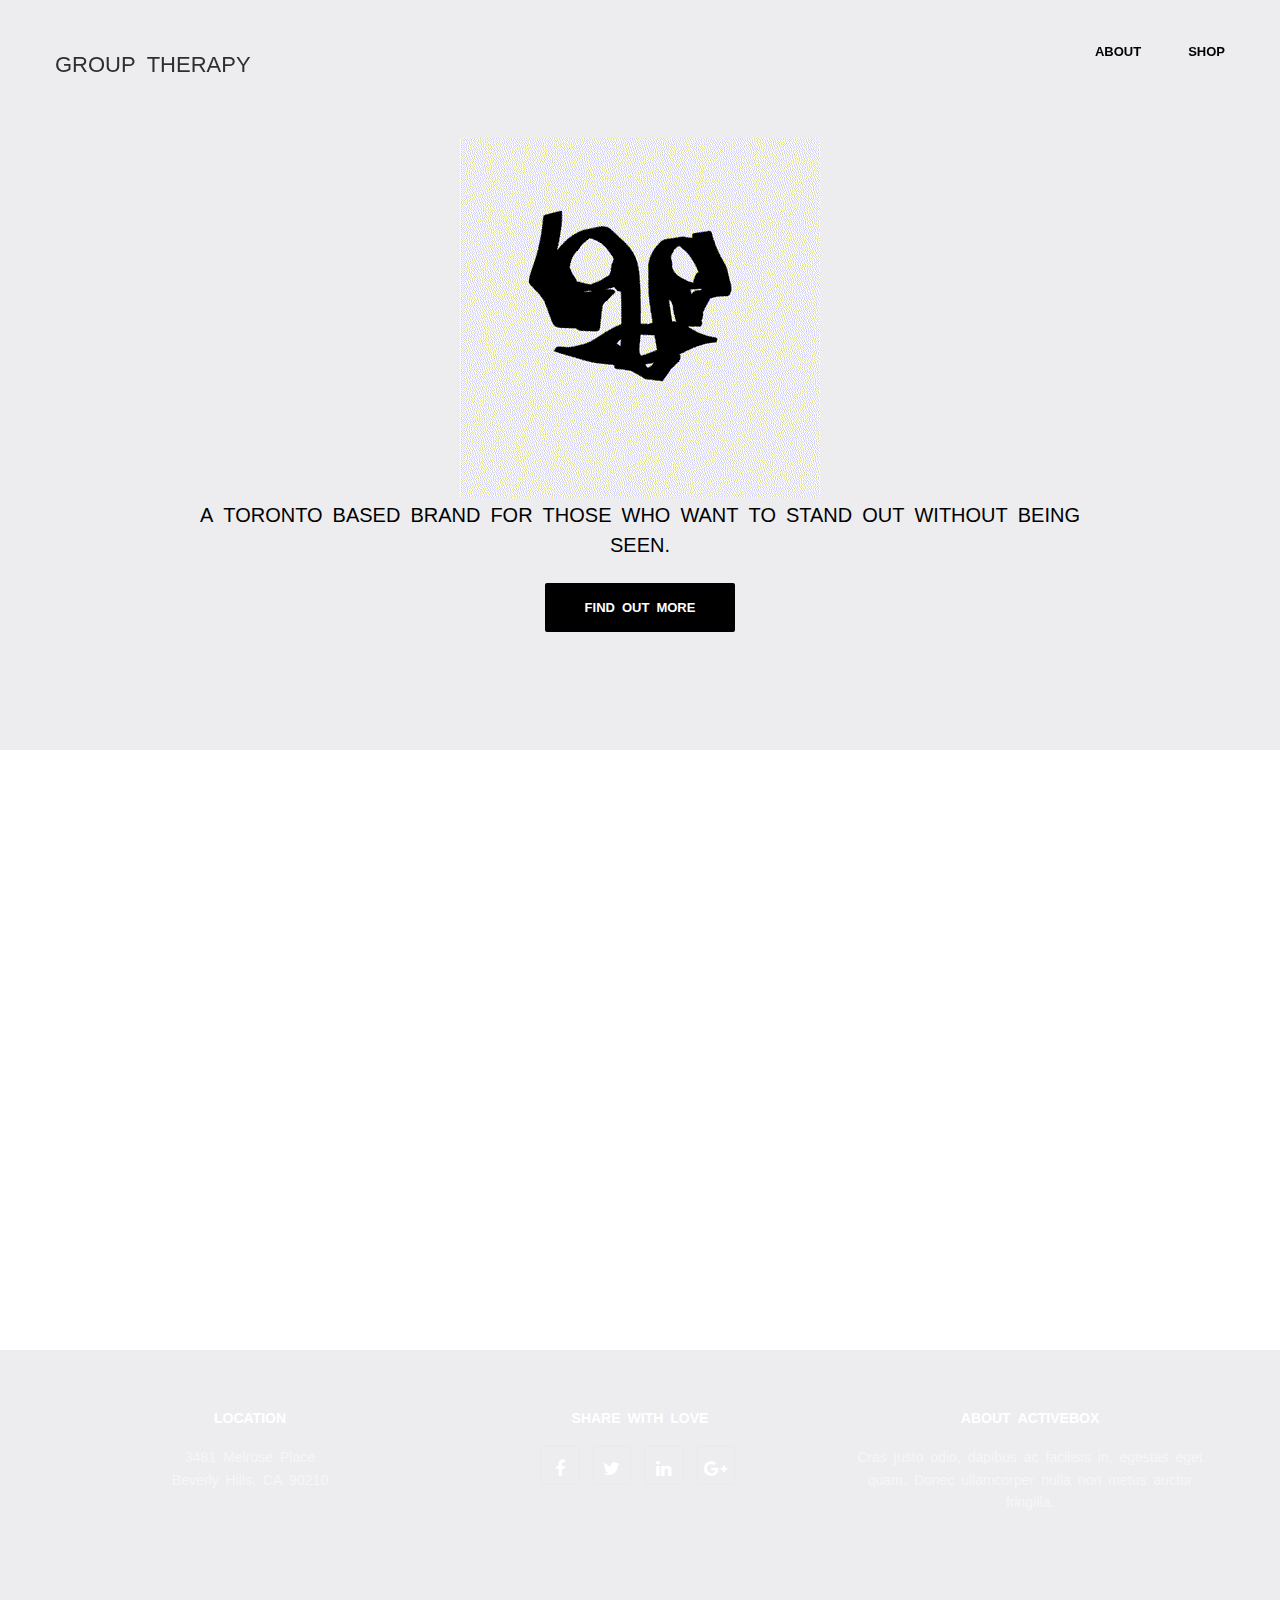
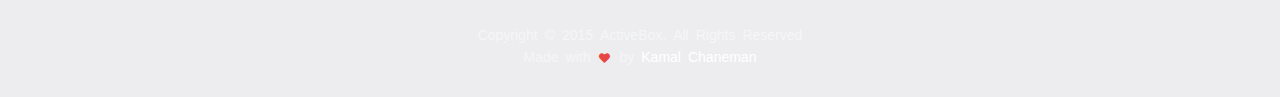
<file: index.html>
<!doctype html>
<!--[if lt IE 7]>      <html class="no-js lt-ie9 lt-ie8 lt-ie7" lang=""> <![endif]-->
<!--[if IE 7]>         <html class="no-js lt-ie9 lt-ie8" lang=""> <![endif]-->
<!--[if IE 8]>         <html class="no-js lt-ie9" lang=""> <![endif]-->
<!--[if gt IE 8]><!-->
<html class="no-js" lang="">
<!--<![endif]-->

<head>
    <meta charset="utf-8">
    <meta name="description" content="">
    <meta name="viewport" content="width=device-width, initial-scale=1">
    <title>Group Therapy</title>
    <link rel="apple-touch-icon" sizes="180x180" href="apple-icon-180x180.png">
    <link rel="icon" type="image/png" sizes="192x192" href="android-icon-192x192.png">
    <link rel="icon" type="image/png" sizes="32x32" href="favicon-32x32.png">
    <link rel="icon" type="image/png" sizes="96x96" href="favicon-96x96.png">
    <link rel="icon" type="image/png" sizes="16x16" href="favicon-16x16.png">
    <link rel="stylesheet" href="css/bootstrap.min.css">
    <link rel="stylesheet" href="css/flexslider.css">
    <link rel="stylesheet" href="css/jquery.fancybox.css">
    <link rel="stylesheet" href="css/main.css">
    <link rel="stylesheet" href="css/responsive.css">
    <link rel="stylesheet" href="css/animate.min.css">
    <link rel="stylesheet" href="https://maxcdn.bootstrapcdn.com/font-awesome/4.4.0/css/font-awesome.min.css">
</head>

<body>
    <section class="banner" role="banner">
        <header id="header">
            <div class="header-content clearfix">
                <a class="logo" href="#">
                    <h4>GROUP THERAPY</h4>
                </a>
                <nav class="navigation" role="navigation">
                    <ul class="primary-nav">
                        <li><a href="#features">About</a></li>
                        <li><a href="#works">Shop</a></li>

                    </ul>
                </nav>
                <a href="#" class="nav-toggle">Menu<span></span></a>
            </div><!-- header content -->
        </header><!-- header -->
        <div class="container">
            <div class="col-md-10 col-md-offset-1">
                <div class="banner-text text-center">
                    <img src="images/logo.gif" alt="">
                    <p>A TORONTO BASED BRAND FOR THOSE WHO WANT TO STAND OUT WITHOUT BEING SEEN.</p>
                    <a href="#" class="btn btn-large">Find out more</a>
                </div><!-- banner text -->
            </div>
        </div>
    </section><!-- banner -->

    <section id="works" class="works section no-padding">
        <div class="container-fluid">
            <div class="row">
                <div class="col-md-4 work">
                    <a href="Braille_Tee_Product_Page.html" class="work-box">
                        <img src="products/BRAILLE_TEE_ICON.jpg" alt="">
                        <div class="overlay">
                            <div class="overlay-caption">
                                <h5>Braille Tee</h5>
                            </div>
                        </div><!-- overlay -->
                    </a>
                </div>
                <div class="col-md-4 work">
                    <a href="Braille_Hoodie_Product_Page.html" class="work-box">
                        <img src="products/BRAILLE_HOODIE_ICON.jpg" alt="">
                        <div class="overlay">
                            <div class="overlay-caption">
                                <h5>Braille Hoodie</h5>
                            </div>
                        </div><!-- overlay -->
                    </a>
                </div>
                <div class="col-md-4 work">
                    <a href="Butterfly_Longsleeve_Product_Page.html" class="work-box">
                        <img src="products/BUTTERFLY_LONGSLEEVE_ICON.jpg" alt="">
                        <div class="overlay">
                            <div class="overlay-caption">
                                <h5>Butterfly Longsleeve</h5>
                            </div>
                        </div><!-- overlay -->
                    </a>
                </div>
                <div class="col-md-4 work">
                    <a href="Butterfly_Hoodie_Product_Page.html" class="work-box">
                        <img src="products/BUTTERFLY_HOODIE_ICON.jpg" alt="">
                        <div class="overlay">
                            <div class="overlay-caption">
                                <h5>Butterfly Hoodie</h5>
                            </div>
                        </div><!-- overlay -->
                    </a>
                </div>
                <div class="col-md-4 work">
                    <a href="DWTD_Tee_Product_Page.html" class="work-box">
                        <img src="products/DWTD_TEE_ICON.jpg" alt="">
                        <div class="overlay">
                            <div class="overlay-caption">
                                <h5>DWTD Tee</h5>
                            </div>
                        </div><!-- overlay -->
                    </a>
                </div>
                <div class="col-md-4 work">
                    <a href="G-Talics_Longsleeve_Product_Page.html" class="work-box">
                        <img src="products/G-TALICS_LONGSLEEVE_ICON.jpg" alt="">
                        <div class="overlay">
                            <div class="overlay-caption">
                                <h5>G-Talics Longsleeve</h5>
                            </div>
                        </div><!-- overlay -->
                    </a>
                </div>
            </div>
        </div>
    </section><!-- works -->


    <footer class="footer">
        <div class="footer-top">
            <div class="container">
                <div class="row">
                    <div class="footer-col col-md-4">
                        <h5>Location</h5>
                        <p>3481 Melrose Place<br>Beverly Hills, CA 90210</p>
                    </div>
                    <div class="footer-col col-md-4">
                        <h5>Share with Love</h5>
                        <ul class="footer-share">
                            <li><a href="#"><i class="fa fa-facebook"></i></a></li>
                            <li><a href="https://twitter.com/kamal_chaneman"><i class="fa fa-twitter"></i></a></li>
                            <li><a href="https://www.linkedin.com/in/kamalchaneman"><i class="fa fa-linkedin"></i></a>
                            </li>
                            <li><a href="#"><i class="fa fa-google-plus"></i></a></li>
                        </ul>
                    </div>
                    <div class="footer-col col-md-4">
                        <h5>About ActiveBox</h5>
                        <p>Cras justo odio, dapibus ac facilisis in, egestas eget quam. Donec ullamcorper nulla non
                            metus auctor fringilla.</p>
                    </div>
                </div>
            </div>
        </div><!-- footer top -->
        <div class="footer-bottom">
            <div class="container">
                <div class="col-md-12">
                    <p>Copyright © 2015 ActiveBox. All Rights Reserved<br>Made with <i class="fa fa-heart pulse"></i> by
                        <a href="http://kamalchaneman.com/">Kamal Chaneman</a></p>
                </div>
            </div>
        </div>
    </footer><!-- footer -->

    <script src="https://ajax.googleapis.com/ajax/libs/jquery/1.11.3/jquery.min.js"></script>
    <script>window.jQuery || document.write('<script src="js/jquery.min.js"><\/script>')</script>
    <script src="js/bootstrap.min.js"></script>
    <script src="js/jquery.flexslider-min.js"></script>
    <script src="js/jquery.fancybox.pack.js"></script>
    <script src="js/jquery.waypoints.min.js"></script>
    <script src="js/retina.min.js"></script>
    <script src="js/modernizr.js"></script>
    <script src="js/main.js"></script>

    <!-- Google Analytics: change UA-XXXXX-X to be your site's ID. -->
    <script>
            (function (i, s, o, g, r, a, m) {
                i['GoogleAnalyticsObject'] = r; i[r] = i[r] || function () {
                    (i[r].q = i[r].q || []).push(arguments)
                }, i[r].l = 1 * new Date(); a = s.createElement(o),
                    m = s.getElementsByTagName(o)[0]; a.async = 1; a.src = g; m.parentNode.insertBefore(a, m)
            })(window, document, 'script', '//www.google-analytics.com/analytics.js', 'ga');

        ga('create', 'UA-XXXX-X');
        ga('send', 'pageview');
    </script>
</body>

</html>
</file>
<file: css/main.css>
@import url(http://fonts.googleapis.com/css?family=Raleway:300,400,500,600,700);
@import url(http://fonts.googleapis.com/css?family=Cardo:400,400italic,700);
/* ==========================================================================
Typography
========================================================================== */
p {
  font-size: 14px;
  line-height: 22.4px;
  color: #6c7279; }

h1 {
  font-size: 65px;
  color: #2d3033; }

h2 {
  font-size: 40px;
  color: #2d3033; }

h3 {
  font-size: 28px;
  color: #2d3033;
  font-weight: 300; }

h4 {
  font-size: 22px;
  color: #2d3033;
  font-weight: 400; }

h5 {
  font-size: 14px;
  color: #2d3033;
  text-transform: uppercase;
  font-weight: 700; }

.btn {
  background-color: #000;
  color: #fff;
  font-size: 13px;
  font-weight: 600;
  border: 0;
  -moz-border-radius: 2px;
  -webkit-border-radius: 2px;
  border-radius: 2px;
  display: inline-block;
  text-transform: uppercase; }
  .btn:hover, .btn:focus {
    background-color: #e52e2e;
    color: #fff; }
  .btn-large {
    padding: 15px 40px; }

/* ==========================================================================
	General Styles
========================================================================== */
a {
  color: #e84545; }

a:hover, a:focus {
  text-decoration: none;
  -moz-transition: background-color, color, 0.3s;
  -o-transition: background-color, color, 0.3s;
  -webkit-transition: background-color, color, 0.3s;
  transition: background-color, color, 0.3s; }

body {
  font-family: "Arial Black", sans-serif;
  font-weight: 400;
  color: #6c7279; }

ul, ol {
  margin: 0;
  padding: 0; }

ul li {
  list-style: none; }

.section {
  padding: 100px 0; }

.no-padding {
  padding: 0; }

.no-gutter [class*=col-] {
  padding-right: 0;
  padding-left: 0; }

/* ==========================================================================
	$Header
========================================================================== */
#header {
  position: fixed;
  width: 100%;
  z-index: 999; }
  #header .header-content {
    border-bottom: 1px solid rgba(255, 255, 255, 0.15);
    margin: 0 auto;
    max-width: 1170px;
    padding: 40px 0;
    width: 100%;
    -moz-transition: padding 0.3s;
    -o-transition: padding 0.3s;
    -webkit-transition: padding 0.3s;
    transition: padding 0.3s; }
  #header .logo {
    float: left; }

#header.fixed {
  background-color: #ededef; }
  #header.fixed .header-content {
    border-bottom: 0;
    padding: 25px 0; }
  #header.fixed .nav-toggle {
    top: 18px; }

.navigation.open {
  opacity: 0.9;
  visibility: visible;
  -moz-transition: opacity 0.5s;
  -o-transition: opacity 0.5s;
  -webkit-transition: opacity 0.5s;
  transition: opacity 0.5s; }

.navigation {
  float: right; }
  .navigation li {
    display: inline-block; }
  .navigation a {
    color:#000;
    font-size: 13px;
    font-weight: 700;
    margin-left: 40px;
    text-transform: uppercase; }
    .navigation a:hover, .navigation a.active {
      color: #000; }

.nav-toggle {
  display: none;
  height: 44px;
  overflow: hidden;
  position: fixed;
  right: 5%;
  text-indent: 100%;
  top: 32px;
  white-space: nowrap;
  width: 44px;
  z-index: 99999;
  -moz-transition: all 0.3s;
  -o-transition: all 0.3s;
  -webkit-transition: all 0.3s;
  transition: all 0.3s; }
  .nav-toggle:before, .nav-toggle:after {
    border-radius: 50%;
    content: "";
    height: 100%;
    left: 0;
    position: absolute;
    top: 0;
    width: 100%;
    -moz-transform: translateZ(0);
    -ms-transform: translateZ(0);
    -webkit-transform: translateZ(0);
    transform: translateZ(0);
    -moz-backface-visibility: hidden;
    -webkit-backface-visibility: hidden;
    backface-visibility: hidden;
    -moz-transition-property: -moz-transform;
    -o-transition-property: -o-transform;
    -webkit-transition-property: -webkit-transform;
    transition-property: transform; }
  .nav-toggle:before {
    background-color: #e84545;
    -moz-transform: scale(1);
    -ms-transform: scale(1);
    -webkit-transform: scale(1);
    transform: scale(1);
    -moz-transition-duration: 0.3s;
    -o-transition-duration: 0.3s;
    -webkit-transition-duration: 0.3s;
    transition-duration: 0.3s; }
  .nav-toggle:after {
    background-color: #e84545;
    -moz-transform: scale(0);
    -ms-transform: scale(0);
    -webkit-transform: scale(0);
    transform: scale(0);
    -moz-transition-duration: 0s;
    -o-transition-duration: 0s;
    -webkit-transition-duration: 0s;
    transition-duration: 0s; }
  .nav-toggle span {
    background-color: #fff;
    bottom: auto;
    display: inline-block;
    height: 3px;
    left: 50%;
    position: absolute;
    right: auto;
    top: 50%;
    width: 18px;
    z-index: 10;
    -moz-transform: translateX(-50%) translateY(-50%);
    -ms-transform: translateX(-50%) translateY(-50%);
    -webkit-transform: translateX(-50%) translateY(-50%);
    transform: translateX(-50%) translateY(-50%); }
    .nav-toggle span:before, .nav-toggle span:after {
      background-color: #fff;
      content: "";
      height: 100%;
      position: absolute;
      right: 0;
      top: 0;
      width: 100%;
      -moz-transform: translateZ(0);
      -ms-transform: translateZ(0);
      -webkit-transform: translateZ(0);
      transform: translateZ(0);
      -moz-backface-visibility: hidden;
      -webkit-backface-visibility: hidden;
      backface-visibility: hidden;
      -moz-transition: -moz-transform 0.3s;
      -o-transition: -o-transform 0.3s;
      -webkit-transition: -webkit-transform 0.3s;
      transition: transform 0.3s; }
    .nav-toggle span:before {
      -moz-transform: translateY(-6px) rotate(0deg);
      -ms-transform: translateY(-6px) rotate(0deg);
      -webkit-transform: translateY(-6px) rotate(0deg);
      transform: translateY(-6px) rotate(0deg); }
    .nav-toggle span:after {
      -moz-transform: translateY(6px) rotate(0deg);
      -ms-transform: translateY(6px) rotate(0deg);
      -webkit-transform: translateY(6px) rotate(0deg);
      transform: translateY(6px) rotate(0deg); }
  .nav-toggle.close-nav:before {
    -moz-transform: scale(0);
    -ms-transform: scale(0);
    -webkit-transform: scale(0);
    transform: scale(0); }
  .nav-toggle.close-nav:after {
    -moz-transform: scale(1);
    -ms-transform: scale(1);
    -webkit-transform: scale(1);
    transform: scale(1); }
  .nav-toggle.close-nav span {
    background-color: rgba(255, 255, 255, 0); }
    .nav-toggle.close-nav span:before, .nav-toggle.close-nav span:after {
      background-color: #fff; }
    .nav-toggle.close-nav span:before {
      -moz-transform: translateY(0) rotate(45deg);
      -ms-transform: translateY(0) rotate(45deg);
      -webkit-transform: translateY(0) rotate(45deg);
      transform: translateY(0) rotate(45deg); }
    .nav-toggle.close-nav span:after {
      -moz-transform: translateY(0) rotate(-45deg);
      -ms-transform: translateY(0) rotate(-45deg);
      -webkit-transform: translateY(0) rotate(-45deg);
      transform: translateY(0) rotate(-45deg); }

/* ==========================================================================
	$Banner
========================================================================== */
.banner {
  background-color:#ededef;
  background-position: center top;
  background-repeat: no-repeat;
  -moz-background-size: cover;
  -o-background-size: cover;
  -webkit-background-size: cover;
  background-size: cover;
  min-height: 750px; }

.banner-text {
  padding-top: 15%; }
  .banner-text h1 {
    color: #fff;
    font-family: "Arial Black", sans-serif;
    font-weight: 700;
    text-transform: uppercase; }
  .banner-text p {
    color: #000;
    font-size: 20px;
    font-weight: 100;
    line-height: 1.5;
    margin-bottom: 25px; }

/* ==========================================================================
	$Features
========================================================================== */
.feature {
  margin-bottom: 50px; }
  .feature-content {
    padding: 0 15px;
    margin-top: 30px; }
  .feature .icon {
    color: #e84545;
    font-size: 60px; }

/* ==========================================================================
	$Works
========================================================================== */
.work {
  -moz-box-shadow: 0 0 0 1px #fff;
  -webkit-box-shadow: 0 0 0 1px #fff;
  box-shadow: 0 0 0 1px #fff;
  height: 30%;
  overflow: hidden;
  text-align: center;
  position: relative;
  visibility: hidden; }
  .work .overlay {
    background: rgba(0, 0, 0, 0.9);
    height: 100%;
    left: 0;
    opacity: 0;
    position: absolute;
    top: 0;
    width: 100%;
    -moz-transition: opacity, 0.3s;
    -o-transition: opacity, 0.3s;
    -webkit-transition: opacity, 0.3s;
    transition: opacity, 0.3s; }
  .work .overlay-caption {
    position: absolute;
    text-align: center;
    top: 50%;
    width: 100%;
    -moz-transform: translateY(-50%);
    -ms-transform: translateY(-50%);
    -webkit-transform: translateY(-50%);
    transform: translateY(-50%); }
  .work h5, .work p, .work img {
    -moz-transition: all, 0.5s;
    -o-transition: all, 0.5s;
    -webkit-transition: all, 0.5s;
    transition: all, 0.5s; }
  .work h5, .work p {
    color: #fff;
    margin: 0;
    opacity: 0; }
  .work h5 {
    margin-bottom: 5px;
    -moz-transform: translate3d(0, -200%, 0);
    -ms-transform: translate3d(0, -200%, 0);
    -webkit-transform: translate3d(0, -200%, 0);
    transform: translate3d(0, -200%, 0); }
  .work p {
    -moz-transform: translate3d(0, 200%, 0);
    -ms-transform: translate3d(0, 200%, 0);
    -webkit-transform: translate3d(0, 200%, 0);
    transform: translate3d(0, 200%, 0); }


.work-box:hover img {
  -moz-transform: scale(1.2);
  -ms-transform: scale(1.2);
  -webkit-transform: scale(1.2);
  transform: scale(1.2); }
.work-box:hover .overlay {
  opacity: 1; }
  .work-box:hover .overlay h5, .work-box:hover .overlay p {
    opacity: 1;
    -moz-transform: translate3d(0, 0, 0);
    -ms-transform: translate3d(0, 0, 0);
    -webkit-transform: translate3d(0, 0, 0);
    transform: translate3d(0, 0, 0); }

/* ==========================================================================
	$Teams
========================================================================== */
.person {
  max-width: 270px; }
  .person-content {
    margin-top: 20px; }
  .person h4 {
    font-weight: 400; }
  .person h5 {
    color: #e84545;
    font-size: 13px;
    font-weight: 400;
    margin-bottom: 20px; }

.social-icons, .footer .footer-share {
  margin-top: 30px; }
  .social-icons li, .footer .footer-share li {
    float: left; }
  .social-icons a, .footer .footer-share a {
    border: 1px solid #e8ecee;
    -moz-border-radius: 2px;
    -webkit-border-radius: 2px;
    border-radius: 2px;
    color: #c6cacc;
    display: block;
    font-size: 18px;
    height: 40px;
    line-height: 40px;
    margin-right: 5px;
    text-align: center;
    width: 40px; }
    .social-icons a:hover, .footer .footer-share a:hover {
      background-color: #e84545;
      border-color: #e84545;
      color: #fff; }

/* ==========================================================================
	$Testimonials
========================================================================== */
.testimonials {
  background-color: #53354a;
  position: relative; }
  .testimonials blockquote {
    border: 0;
    margin: 0;
    padding: 100px 15% 0; }
  .testimonials p {
    color: #fff;
    font: italic 36px "Cardo", Georgia, "Times New Roman", serif; }
  .testimonials cite {
    color: #fff;
    display: block;
    font-size: 13px;
    font-style: normal;
    font-weight: 600;
    margin-top: 30px;
    text-transform: uppercase; }

/* ==========================================================================
	$Download
========================================================================== */
.download h3 {
  margin-top: 0; }
.download p {
  color: #2d3033;
  font-weight: 600;
  text-transform: uppercase; }
.download .btn {
  margin-top: 30px; }

/* ==========================================================================
	$Footer
========================================================================== */
.footer {
  text-align: center; }
  .footer-top {
    background-color: #ededef;
    padding-top: 50px; }
  .footer-bottom {
    background-color: #ededef;
    padding: 20px 0; }
  .footer .footer-col {
    margin-bottom: 80px; }
  .footer h5 {
    color: #fff; }
  .footer h5 {
    margin-bottom: 20px; }
  .footer p {
    color: rgba(255, 255, 255, 0.5); }
  .footer a {
    color: #fff; }
    .footer a:hover {
      color: #e84545; }
  .footer .footer-share {
    margin-top: 0; }
    .footer .footer-share li {
      display: inline-block;
      float: none; }
    .footer .footer-share a {
      border-width: 2px;
      color: #fff; }
  .footer .fa-heart {
    color: #e84545;
    font-size: 11px;
    margin: 0 2px; }

/* ==========================================================================
	$Utilities
========================================================================== */
.work:nth-child(1) {
  -moz-animation-delay: 0.1s;
  -webkit-animation-delay: 0.1s;
  animation-delay: 0.1s; }
.work:nth-child(2) {
  -moz-animation-delay: 0.2s;
  -webkit-animation-delay: 0.2s;
  animation-delay: 0.2s; }
.work:nth-child(3) {
  -moz-animation-delay: 0.3s;
  -webkit-animation-delay: 0.3s;
  animation-delay: 0.3s; }
.work:nth-child(4) {
  -moz-animation-delay: 0.4s;
  -webkit-animation-delay: 0.4s;
  animation-delay: 0.4s; }
.work:nth-child(5) {
  -moz-animation-delay: 0.8s;
  -webkit-animation-delay: 0.8s;
  animation-delay: 0.8s; }
.work:nth-child(6) {
  -moz-animation-delay: 0.7s;
  -webkit-animation-delay: 0.7s;
  animation-delay: 0.7s; }
.work:nth-child(7) {
  -moz-animation-delay: 0.6s;
  -webkit-animation-delay: 0.6s;
  animation-delay: 0.6s; }
.work:nth-child(8) {
  -moz-animation-delay: 0.5s;
  -webkit-animation-delay: 0.5s;
  animation-delay: 0.5s; }

.animated {
  visibility: visible; }

/* ==========================================================================
	Font Icon (http://www.elegantthemes.com/blog/freebie-of-the-week/free-line-style-icons)
========================================================================== */
@font-face {
  font-family: "Arial Black";
  src: url('../fonts/elegant-theme-line.ttf?1439850014') format('truetype'), url('../fonts/elegant-theme-line.eot?1439850014') format('embedded-opentype'), url('../fonts/elegant-theme-line.svg?1439850014') format('svg'), url('../fonts/elegant-theme-line.woff?1439850014') format('woff'); }
.icon {
  font-family: 'Arial Black';
  speak: none;
  font-style: normal;
  font-weight: normal;
  font-variant: normal;
  text-transform: none;
  line-height: 1;
  /* Better Font Rendering =========== */
  -webkit-font-smoothing: antialiased;
  -moz-osx-font-smoothing: grayscale; }

.icon-mobile:before {
  content: "\e000"; }

.icon-laptop:before {
  content: "\e001"; }

.icon-desktop:before {
  content: "\e002"; }

.icon-tablet:before {
  content: "\e003"; }

.icon-phone:before {
  content: "\e004"; }

.icon-document:before {
  content: "\e005"; }

.icon-documents:before {
  content: "\e006"; }

.icon-search:before {
  content: "\e007"; }

.icon-clipboard:before {
  content: "\e008"; }

.icon-newspaper:before {
  content: "\e009"; }

.icon-notebook:before {
  content: "\e00a"; }

.icon-book-open:before {
  content: "\e00b"; }

.icon-browser:before {
  content: "\e00c"; }

.icon-calendar:before {
  content: "\e00d"; }

.icon-presentation:before {
  content: "\e00e"; }

.icon-picture:before {
  content: "\e00f"; }

.icon-pictures:before {
  content: "\e010"; }

.icon-video:before {
  content: "\e011"; }

.icon-camera:before {
  content: "\e012"; }

.icon-printer:before {
  content: "\e013"; }

.icon-toolbox:before {
  content: "\e014"; }

.icon-briefcase:before {
  content: "\e015"; }

.icon-wallet:before {
  content: "\e016"; }

.icon-gift:before {
  content: "\e017"; }

.icon-bargraph:before {
  content: "\e018"; }

.icon-grid:before {
  content: "\e019"; }

.icon-expand:before {
  content: "\e01a"; }

.icon-focus:before {
  content: "\e01b"; }

.icon-edit:before {
  content: "\e01c"; }

.icon-adjustments:before {
  content: "\e01d"; }

.icon-ribbon:before {
  content: "\e01e"; }

.icon-hourglass:before {
  content: "\e01f"; }

.icon-lock:before {
  content: "\e020"; }

.icon-megaphone:before {
  content: "\e021"; }

.icon-shield:before {
  content: "\e022"; }

.icon-trophy:before {
  content: "\e023"; }

.icon-flag:before {
  content: "\e024"; }

.icon-map:before {
  content: "\e025"; }

.icon-puzzle:before {
  content: "\e026"; }

.icon-basket:before {
  content: "\e027"; }

.icon-envelope:before {
  content: "\e028"; }

.icon-streetsign:before {
  content: "\e029"; }

.icon-telescope:before {
  content: "\e02a"; }

.icon-gears:before {
  content: "\e02b"; }

.icon-key:before {
  content: "\e02c"; }

.icon-paperclip:before {
  content: "\e02d"; }

.icon-attachment:before {
  content: "\e02e"; }

.icon-pricetags:before {
  content: "\e02f"; }

.icon-lightbulb:before {
  content: "\e030"; }

.icon-layers:before {
  content: "\e031"; }

.icon-pencil:before {
  content: "\e032"; }

.icon-tools:before {
  content: "\e033"; }

.icon-tools-2:before {
  content: "\e034"; }

.icon-scissors:before {
  content: "\e035"; }

.icon-paintbrush:before {
  content: "\e036"; }

.icon-magnifying-glass:before {
  content: "\e037"; }

.icon-circle-compass:before {
  content: "\e038"; }

.icon-linegraph:before {
  content: "\e039"; }

.icon-mic:before {
  content: "\e03a"; }

.icon-strategy:before {
  content: "\e03b"; }

.icon-beaker:before {
  content: "\e03c"; }

.icon-caution:before {
  content: "\e03d"; }

.icon-recycle:before {
  content: "\e03e"; }

.icon-anchor:before {
  content: "\e03f"; }

.icon-profile-male:before {
  content: "\e040"; }

.icon-profile-female:before {
  content: "\e041"; }

.icon-bike:before {
  content: "\e042"; }

.icon-wine:before {
  content: "\e043"; }

.icon-hotairballoon:before {
  content: "\e044"; }

.icon-globe:before {
  content: "\e045"; }

.icon-genius:before {
  content: "\e046"; }

.icon-map-pin:before {
  content: "\e047"; }

.icon-dial:before {
  content: "\e048"; }

.icon-chat:before {
  content: "\e049"; }

.icon-heart:before {
  content: "\e04a"; }

.icon-cloud:before {
  content: "\e04b"; }

.icon-upload:before {
  content: "\e04c"; }

.icon-download:before {
  content: "\e04d"; }

.icon-target:before {
  content: "\e04e"; }

.icon-hazardous:before {
  content: "\e04f"; }

.icon-piechart:before {
  content: "\e050"; }

.icon-speedometer:before {
  content: "\e051"; }

.icon-global:before {
  content: "\e052"; }

.icon-compass:before {
  content: "\e053"; }

.icon-lifesaver:before {
  content: "\e054"; }

.icon-clock:before {
  content: "\e055"; }

.icon-aperture:before {
  content: "\e056"; }

.icon-quote:before {
  content: "\e057"; }

.icon-scope:before {
  content: "\e058"; }

.icon-alarmclock:before {
  content: "\e059"; }

.icon-refresh:before {
  content: "\e05a"; }

.icon-happy:before {
  content: "\e05b"; }

.icon-sad:before {
  content: "\e05c"; }

.icon-facebook:before {
  content: "\e05d"; }

.icon-twitter:before {
  content: "\e05e"; }

.icon-googleplus:before {
  content: "\e05f"; }

.icon-rss:before {
  content: "\e060"; }

.icon-tumblr:before {
  content: "\e061"; }

.icon-linkedin:before {
  content: "\e062"; }

.icon-dribbble:before {
  content: "\e063"; }
</file>
<file: css/responsive.css>
@media screen and (max-width: 1024px) {
  #header .header-content {
    width: 90%; }

  .nav-toggle {
    display: block; }

  .navigation {
    position: fixed;
    background-color: #000;
    width: 100%;
    height: 100%;
    top: 0;
    left: 0;
    z-index: 99999;
    visibility: hidden;
    opacity: 0;
    -webkit-transition: opacity 0.5s, visibility 0s 0.5s;
    transition: opacity 0.5s, visibility 0s 0.5s; }
    .navigation .primary-nav {
      position: relative;
      top: 45%;
      -moz-transform: translateY(-45%);
      -ms-transform: translateY(-45%);
      -webkit-transform: translateY(-45%);
      transform: translateY(-45%); }
    .navigation li {
      display: block;
      margin-bottom: 20px; }
    .navigation a {
      display: block;
      font-size: 25px;
      margin: 0;
      text-align: center; }

  .person {
    margin: 0 auto 50px; }
    .person-content {
      text-align: center; }
    .person .social-icons li {
      display: inline-block;
      float: none;
      margin-bottom: 5px; }

  .testimonials blockquote {
    padding: 20px 5% 0; }
  .testimonials p {
    font-size: 26px; }

  .flex-control-nav {
    bottom: 20px; } }
@media screen and (max-width: 768px) {
  .banner-text {
    padding-top: 30%; }
    .banner-text h1 {
      font-size: 42px; }
    .banner-text p {
      font-size: 18px; }

  .flexslider {
    padding-bottom: 80px; }

  .flex-control-nav {
    width: 100%; }

  .footer .footer-col {
    margin-bottom: 50px; } }
@media screen and (max-width: 640px) {
  .banner-text {
    padding-top: 35%; } }
@media screen and (max-width: 480px) {
  .banner-text {
    padding-top: 45%; }
    .banner-text h1 {
      font-size: 32px; } }
@media screen and (max-width: 320px) {
  .banner-text {
    padding-top: 55%; }

  .testimonials blockquote {
    padding: 20px 5% 0; }
  .testimonials p {
    font-size: 26px; } }
</file>
